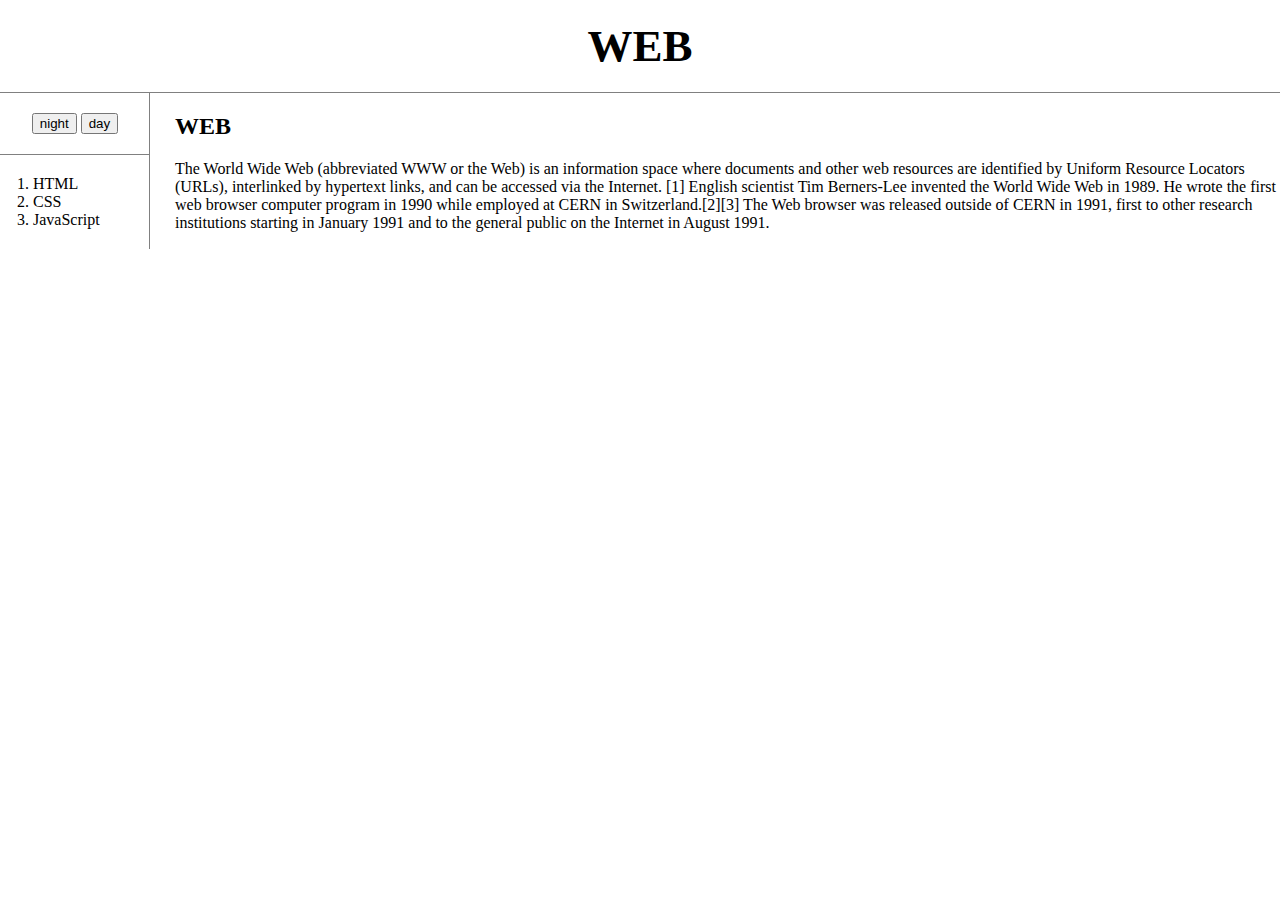
<file: index.html>
<!doctype html>
<html>

<head>
  <title>WEB1 - HTML</title>
  <meta charset="utf-8">
  <link rel="stylesheet" href="style.css">
</head>

<body>
  <h1><a href="index.html">WEB</a></h1>

  <div id="grid">
    <div class="left-column">
      <div id="button">
        <input type="button" value="night" onclick="
          document.querySelector('body').style.backgroundColor='black';
          document.querySelector('body').style.color='white';
        ">
        <input type="button" value="day" onclick="
          document.querySelector('body').style.backgroundColor='white';
          document.querySelector('body').style.color='black';
        ">
      </div>

      <ol>
        <li><a href="1.html">HTML</a></li>
        <li><a href="2.html">CSS</a></li>
        <li><a href="3.html">JavaScript</a></li>
      </ol>
    </div>
    <div id="article">
      <h2>WEB</h2>
      <p>
        The World Wide Web (abbreviated WWW or the Web) is an information space where documents and other web resources
        are
        identified by Uniform Resource Locators (URLs), interlinked by hypertext links, and can be accessed via the
        Internet.
        [1] English scientist Tim Berners-Lee invented the World Wide Web in 1989. He wrote the first web browser
        computer
        program in 1990 while employed at CERN in Switzerland.[2][3] The Web browser was released outside of CERN in
        1991,
        first to other research institutions starting in January 1991 and to the general public on the Internet in
        August
        1991.
      </p>
    </div>
  </div>
</body>

</html>
</file>
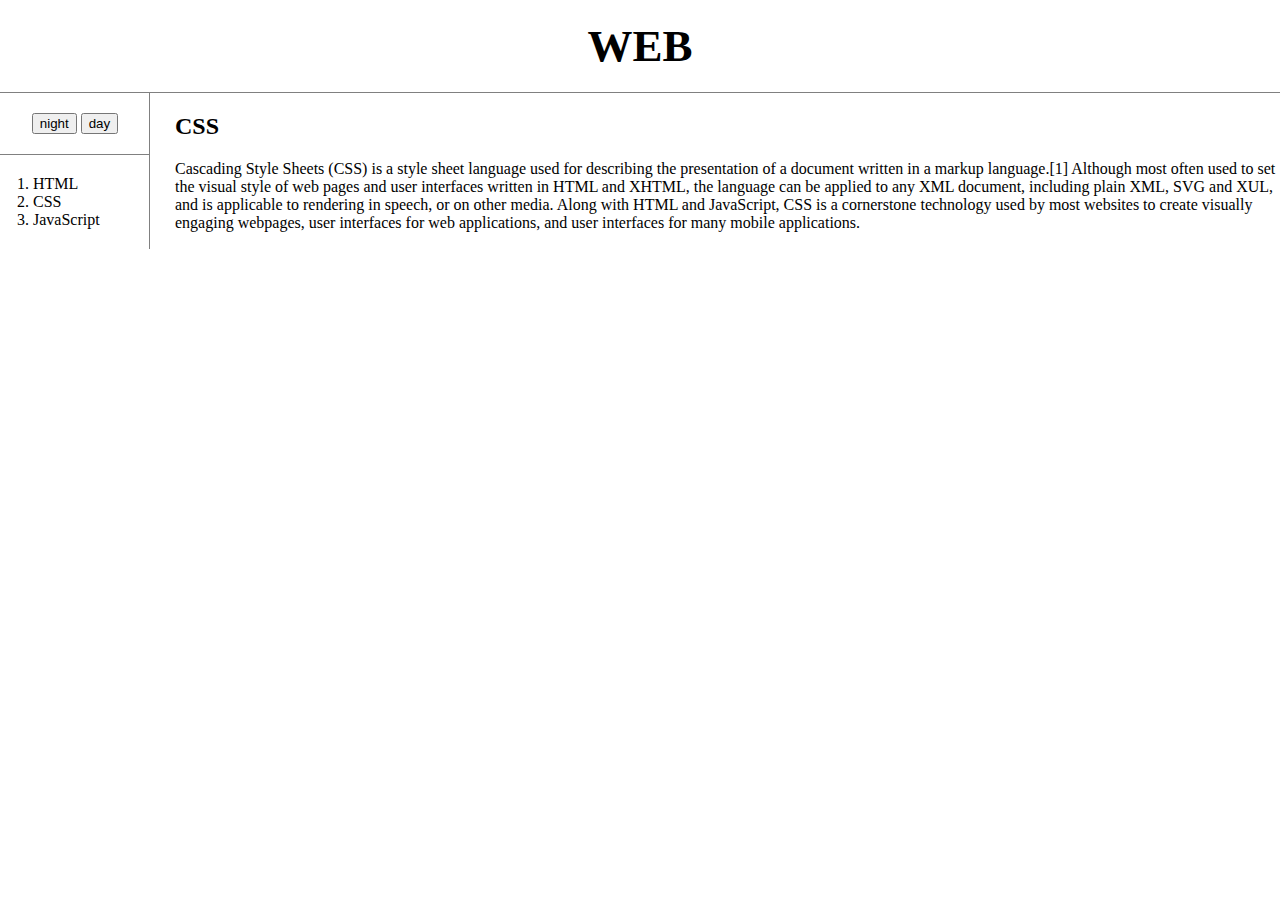
<file: 2.html>
<!doctype html>
<html>

<head>
  <title>WEB - CSS</title>
  <meta charset="utf-8">
  <link rel="stylesheet" href="style.css">
</head>

<body>
  <h1><a href="index.html">WEB</a></h1>

  <div id="grid">
    <div class="left-column">
      <div id="button">
        <input type="button" value="night" onclick="
          document.querySelector('body').style.backgroundColor='black';
          document.querySelector('body').style.color='white';
        ">
        <input type="button" value="day" onclick="
          document.querySelector('body').style.backgroundColor='white';
          document.querySelector('body').style.color='black';
        ">
      </div>

      <ol>
        <li><a href="1.html">HTML</a></li>
        <li><a href="2.html">CSS</a></li>
        <li><a href="3.html">JavaScript</a></li>
      </ol>
    </div>
    <div id="article">
      <h2>CSS</h2>
      <p>
        Cascading Style Sheets (CSS) is a style sheet language used for describing the presentation of a document
        written in a markup language.[1] Although most often used to set the visual style of web pages and user
        interfaces written in HTML and XHTML, the language can be applied to any XML document, including plain XML, SVG
        and XUL, and is applicable to rendering in speech, or on other media. Along with HTML and JavaScript, CSS is a
        cornerstone technology used by most websites to create visually engaging webpages, user interfaces for web
        applications, and user interfaces for many mobile applications.
      </p>
    </div>
  </div>
</body>

</html>
</file>
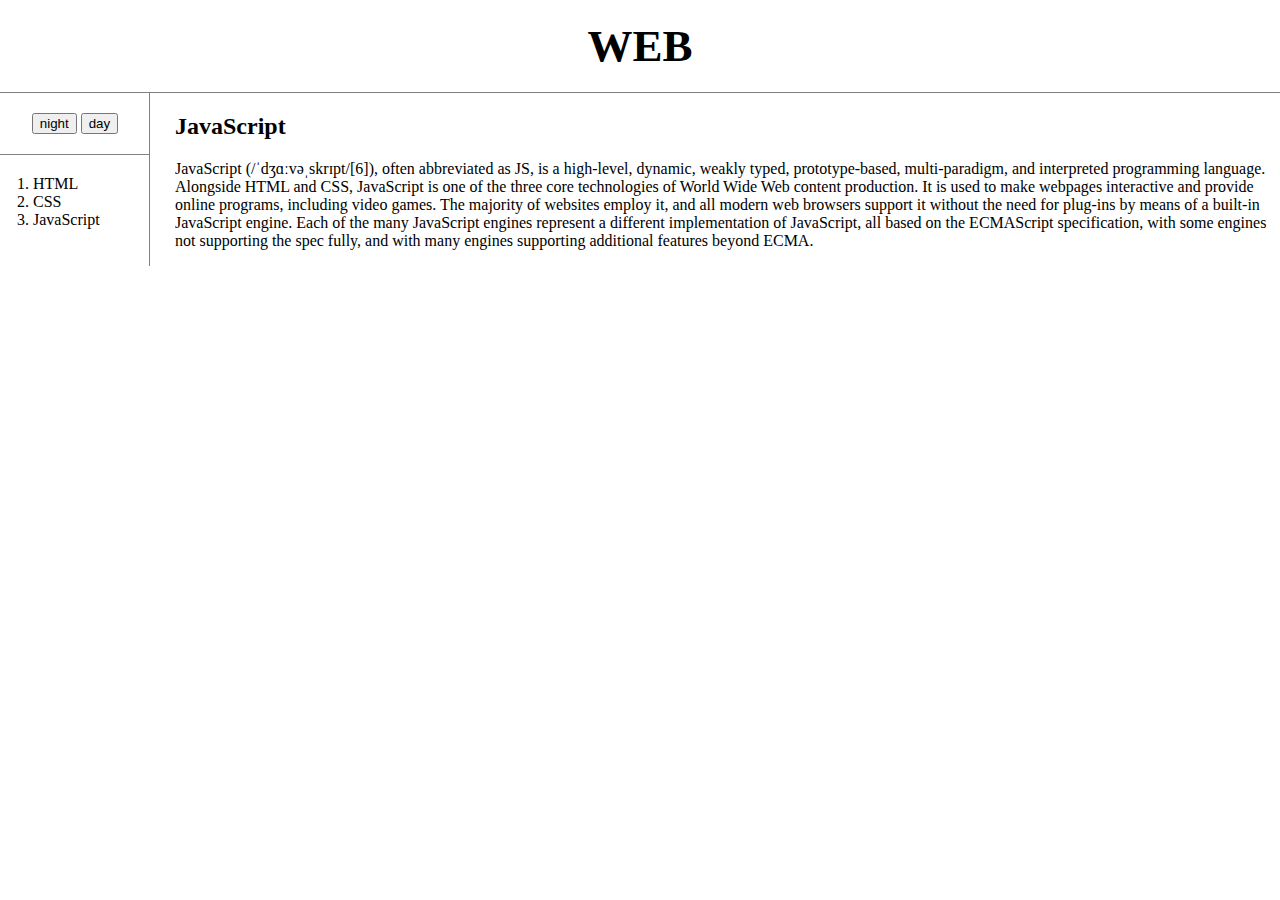
<file: 3.html>
<!doctype html>
<html>

<head>
  <title>WEB1 - JavaScript</title>
  <meta charset="utf-8">
  <link rel="stylesheet" href="style.css">
</head>

<body>
  <h1><a href="index.html">WEB</a></h1>

  <div id="grid">
    <div class="left-column">
      <div id="button">
        <input type="button" value="night" onclick="
          document.querySelector('body').style.backgroundColor='black';
          document.querySelector('body').style.color='white';
        ">
        <input type="button" value="day" onclick="
          document.querySelector('body').style.backgroundColor='white';
          document.querySelector('body').style.color='black';
        ">
      </div>

      <ol>
        <li><a href="1.html">HTML</a></li>
        <li><a href="2.html">CSS</a></li>
        <li><a href="3.html">JavaScript</a></li>
      </ol>
    </div>
    <div id="article">
      <h2>JavaScript</h2>
      <p>
        JavaScript (/ˈdʒɑːvəˌskrɪpt/[6]), often abbreviated as JS, is a high-level, dynamic, weakly typed,
        prototype-based,
        multi-paradigm, and interpreted programming language.
        Alongside HTML and CSS, JavaScript is one of the three core technologies of World Wide Web content production.
        It is
        used to make webpages interactive and provide online programs, including video games.
        The majority of websites employ it, and all modern web browsers support it without the need for plug-ins by
        means of
        a built-in JavaScript engine. Each of the many JavaScript engines represent a different implementation of
        JavaScript,
        all based on the ECMAScript specification, with some engines not supporting the spec fully, and with many
        engines
        supporting additional features beyond ECMA.
      </p>
    </div>
  </div>
</body>

</html>
</file>
<file: style.css>
body {
  margin: 0;
}

a {
  color: black;
  text-decoration-line: none;
}

h1 {
  font-size: 45px;
  text-align: center;
  border-bottom: 1px solid gray;
  margin: 0;
  padding: 20px;
}

#grid {
  display: grid;
  grid-template-columns: 150px 1fr;
}

.left-column {
  display: flex;
  flex-direction: column;
  border-right: 1px solid gray;
}

#button {
  padding: 20px;
  margin: 0;
  text-align: center;
  width: 150px;
  box-sizing: border-box;
}

ol {
  border-top: 1px solid gray;
  width: 150px;
  margin: 0;
  padding: 20px;
  box-sizing: border-box;
}

#grid ol {
  padding-left: 33px;
}

#grid #article {
  padding-left: 25px;
}

@media(max-width:800px) {
  #grid {
    display: block;
  }

  .left-column {
    display: block;
    border-right: none;
  }

  ol {
    border-top: none;
  }

  h1 {
    border-bottom: none;
  }
}
</file>
